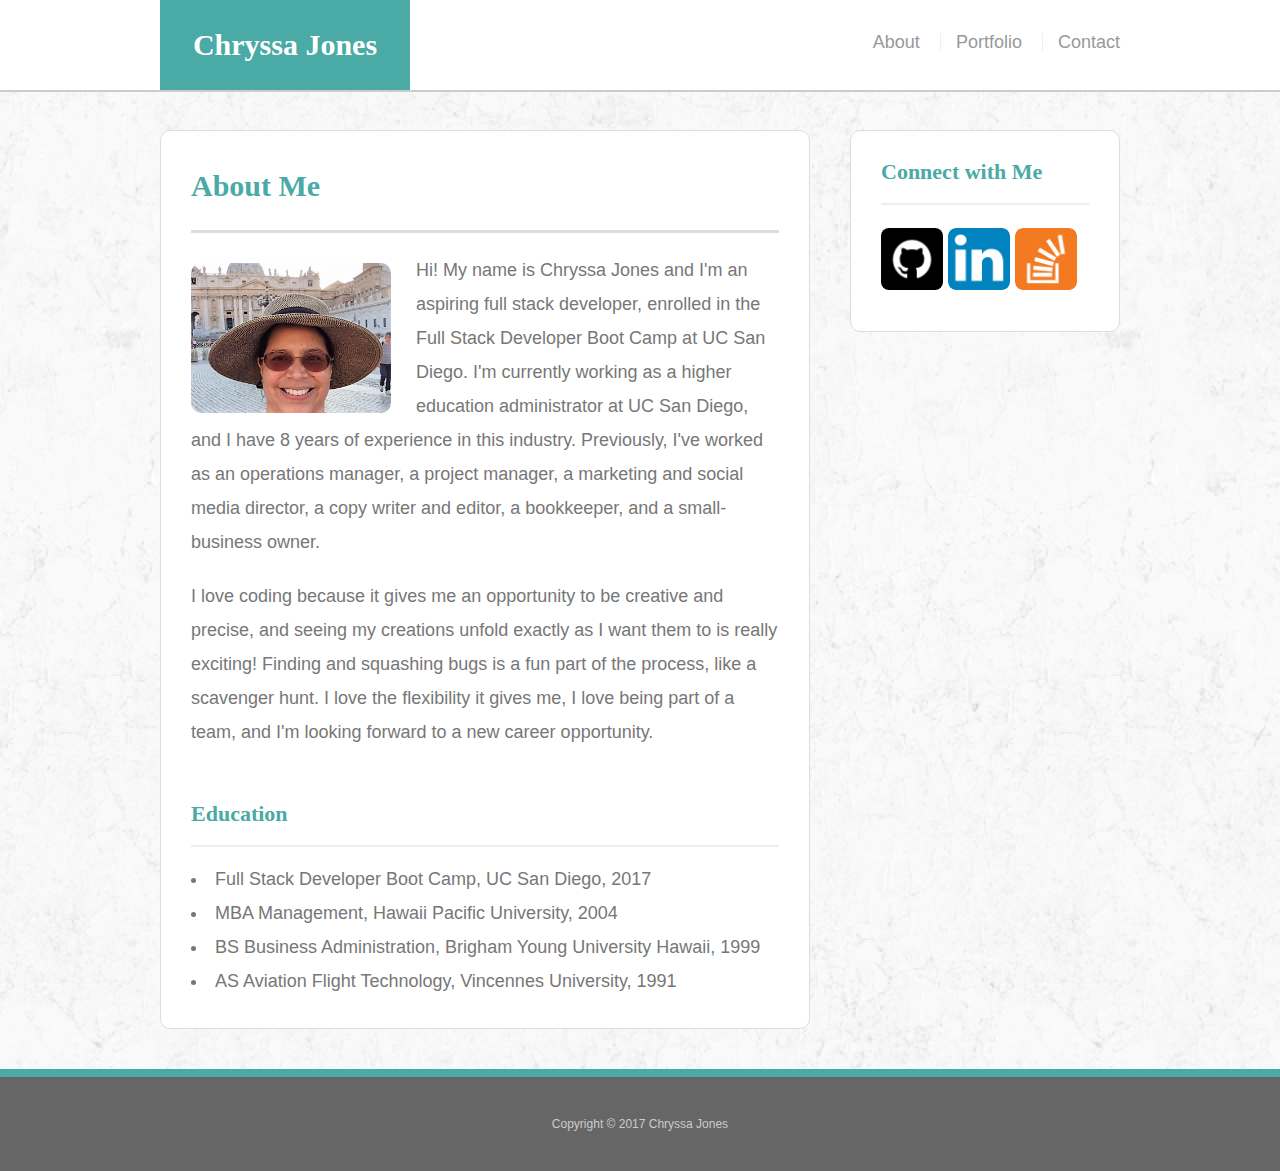
<file: index.html>
<html lang="en-us">
<head>
	<meta charset="UTF-8">
	<meta name="viewport" content="width=device-width, initial-scale=1">
	<link rel="stylesheet" type="text/css" href="assets/css/reset.css">
	<link rel="stylesheet" type="text/css" href="assets/css/style2.css">
	<title>About | Chryssa Jones</title>
</head>

<body>

	 <header id="masthead">
	    <div class="container">
	      <a href="index.html" id="logo">Chryssa Jones</a>
	      <nav>
	        <a href="index.html">About</a>
	        <a href="portfolio.html">Portfolio</a>
	        <a href="contact.html">Contact</a>
	      </nav>
	    </div>
	  </header>

  <div id="main-container" class="container">
    <section class="main-section">
      <h1>About Me</h1>

			<img src="assets/images/profile.png" class="auth-image" alt="My photo" title="Here's a picture of me in Paris!">
 
			<p>Hi! My name is Chryssa Jones and I'm an aspiring full stack developer, enrolled in the Full Stack Developer Boot Camp at UC San Diego.  I'm currently working as a higher education administrator at UC San Diego, and I have 8 years of experience in this industry. Previously, I've worked as an operations manager, a project manager, a marketing and social media director, a copy writer and editor, a bookkeeper, and a small-business owner.<p>
			
			<p>I love coding because it gives me an opportunity to be creative and precise, and seeing my creations unfold exactly as I want them to is really exciting! Finding and squashing bugs is a fun part of the process, like a scavenger hunt.  I love the flexibility it gives me, I love being part of a team, and I'm looking forward to a new career opportunity.</p>
			<br>
			
			<h3>Education</h3>
				<ul>
					<li>Full Stack Developer Boot Camp, UC San Diego, 2017</li>
					<li>MBA Management, Hawaii Pacific University, 2004</li>
					<li>BS Business Administration, Brigham Young University Hawaii, 1999</li>
					<li>AS Aviation Flight Technology, Vincennes University, 1991</li>
				</ul>	
	</section>

		<aside class="sidebar">
			<div id="connect">
	       		<h2>Connect with Me</h2>
			
				<a target="_blank" href="http://github.com/chryssajones"><img class="social" src="assets/images/git.png"></a>
				<a target="_blank" href="http://linkedin.com/in/chryssajones"><img class="social" src="assets/images/linkedin.png"></a>
				<a target="_blank" href="https://stackoverflow.com/users/8281269/chryssa-jones"><img class="social" src="assets/images/stack.png"></a>
			</div>
    </section>
 	</div>

		<footer>
			<h5>Copyright &copy; 2017 Chryssa Jones</h5>
		</footer>
	</div>

</body>
</html>
</file>
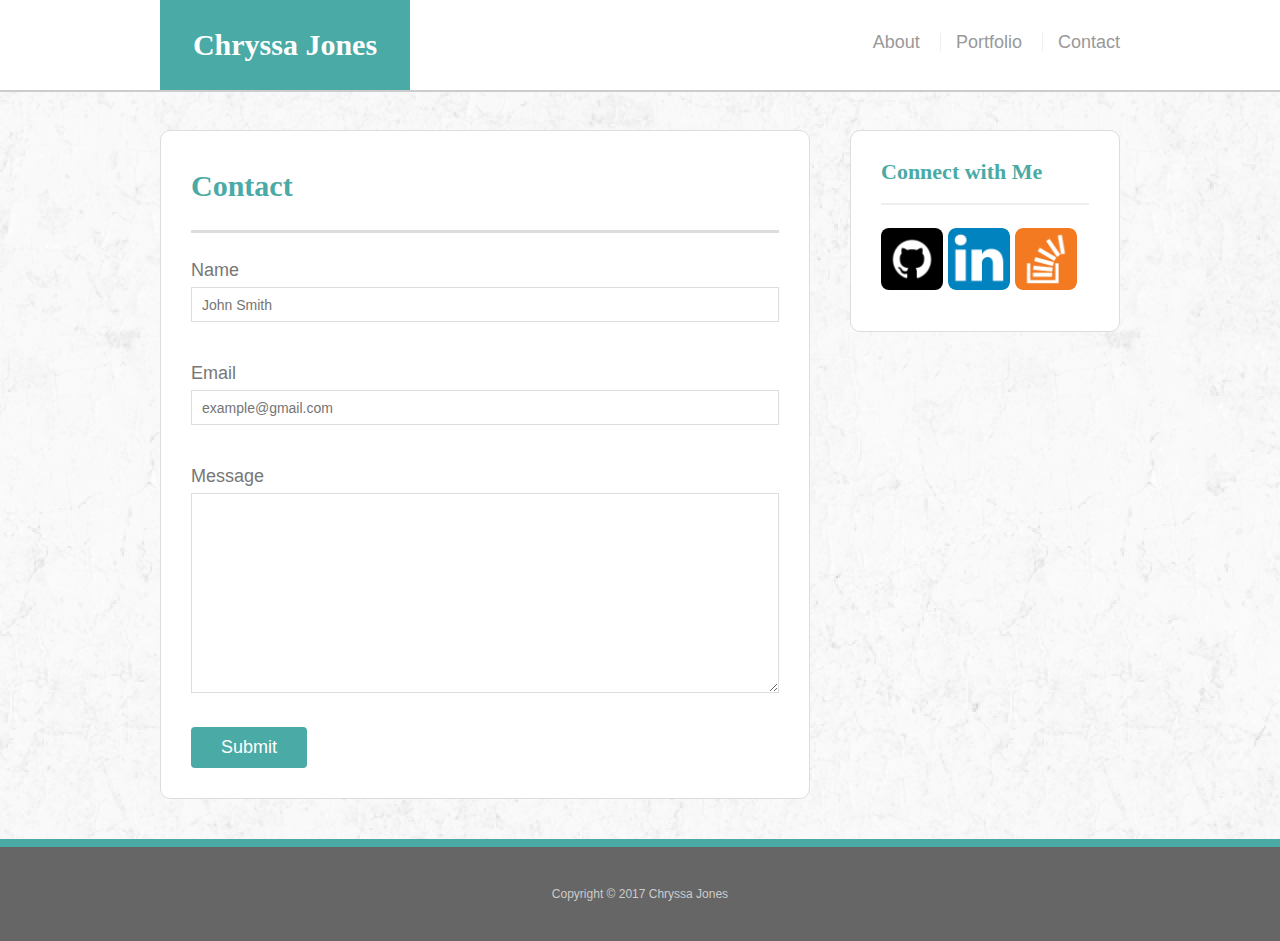
<file: contact.html>
<!doctype html>
<html lang="en-us">

<head>
	<meta charset="UTF-8">
	<meta name="viewport" content="width=device-width, initial-scale=1">
	<title>Contact | Chryssa Jones</title>
	<link rel="stylesheet" type="text/css" href="assets/css/reset.css">
	<link rel="stylesheet" type="text/css" href="assets/css/style2.css">
</head>


<body>
	<header id="masthead">
		<div class="container">
			<a href="index.html" id="logo">Chryssa Jones</a>
				<nav>
				<a href="index.html">About</a>
				<a href="portfolio.html">Portfolio</a>
				<a href="contact.html">Contact</a>
				</nav>
		</div>
	</header>

	<div id="main-container" class="container">
		<section class="main-section">
			<h1>Contact</h1>

			<form id="contact-form">
				<label for="name">Name</label>
				<input type="text" id="name" name="name" placeholder="John Smith" required="required">
				<br>
				<label for="email">Email</label>
				<input type="email" id="email" name="email" placeholder="example@gmail.com" required="required">
				<br>
				<label for="message">Message</label>
				<textarea id="message" name="message" required="required"></textarea>
				<br>
				<input type="submit">
			</form>
		</section>

		<section class="sidebar">
     		<div id="connect">
				<h2>Connect with Me</h2>
		
				<a target="_blank" href="http://github.com/chryssajones"><img class="social" src="assets/images/git.png"></a>
				<a target="_blank" href="http://linkedin.com/in/chryssajones"><img class="social" src="assets/images/linkedin.png"></a>
				<a target="_blank" href="https://stackoverflow.com/users/8281269/chryssa-jones"><img class="social" src="assets/images/stack.png"></a>
     		</div>
    	</section>
	</div>

	<footer>
		<div class="container">Copyright &copy; 2017 Chryssa Jones</div>
	</footer>
</body>

</html>
</file>
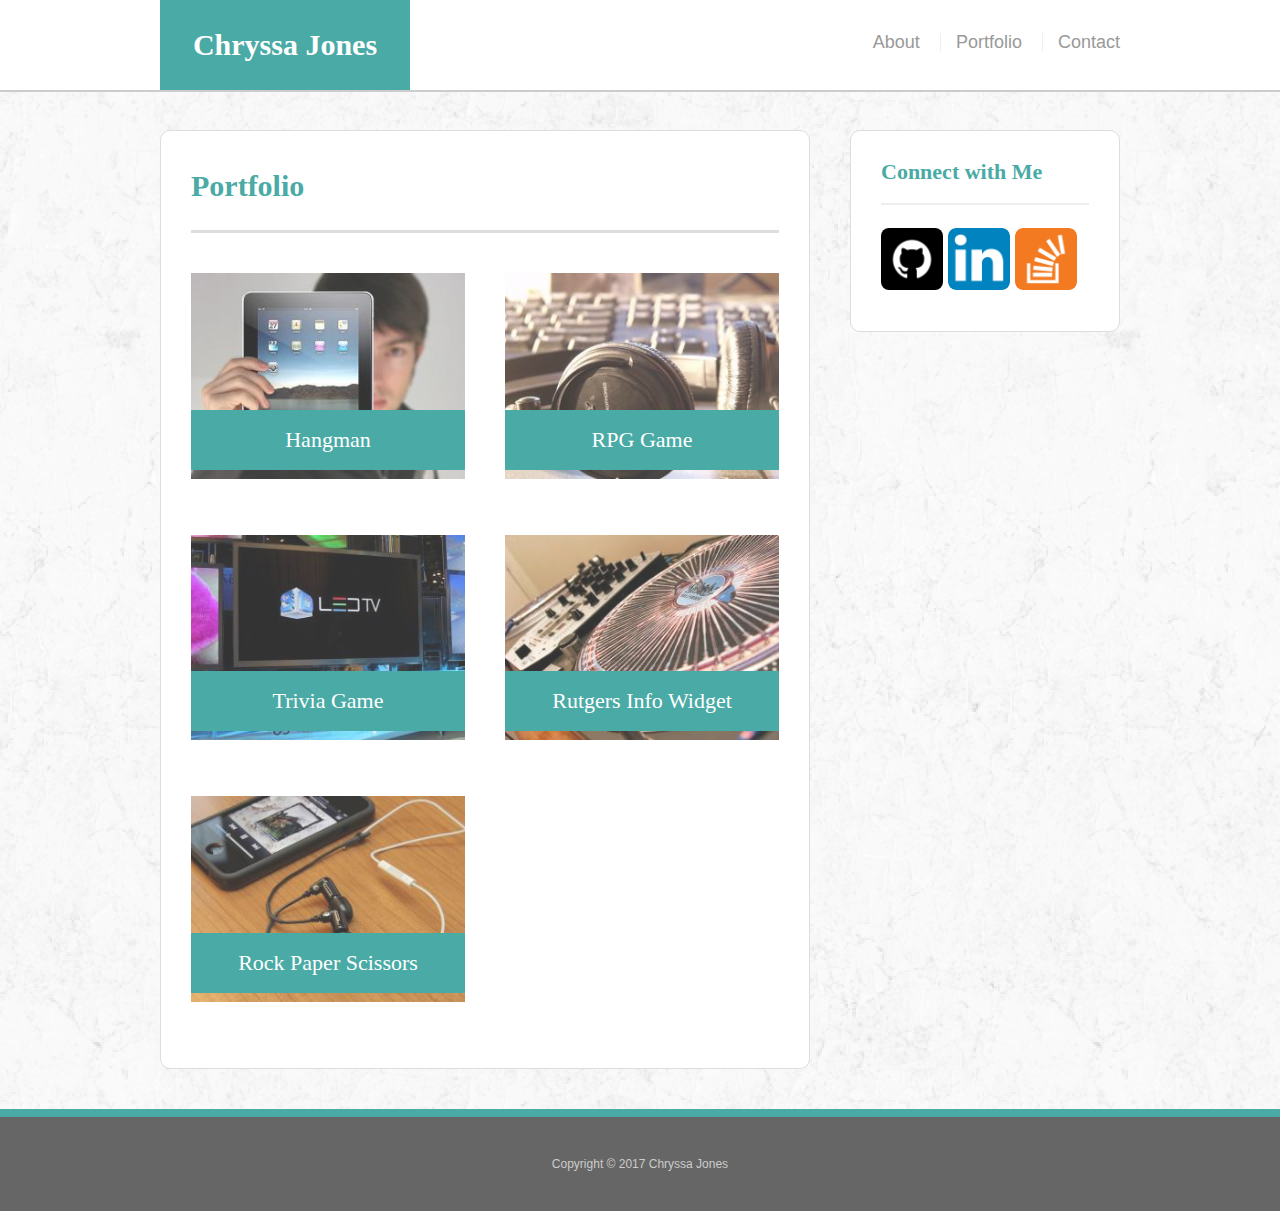
<file: portfolio.html>
<!doctype html>
<html lang="en-us">

<head>
  	<meta charset="UTF-8">
  	<meta name="viewport" content="width=device-width, initial-scale=1">
	<link rel="stylesheet" type="text/css" href="assets/css/reset.css">
	<link rel="stylesheet" type="text/css" href="assets/css/style2.css">
	<title>Portfolio | Chryssa Jones</title>
</head>

<body>

  <header id="masthead">
    <div class="container">
      <a href="index.html" id="logo">Chryssa Jones</a>
      <nav>
        <a href="index.html">About</a>
        <a href="portfolio.html">Portfolio</a>
        <a href="contact.html">Contact</a>
      </nav>
    </div>
  </header>

	<div id="main-container" class="container">
	    <section class="main-section">
			<h1>Portfolio</h1>

			<div class="work">
				<img src="assets/images/placeholder1.jpg" alt="Hangman">
				<h3>Hangman</h3>
			</div>

			<div class="work">
				<img src="assets/images/placeholder2.jpg" alt="RPG Game">
				<h3>RPG Game</h3>
			</div>

			<div class="work">
				<img src="assets/images/placeholder3.jpg" alt="portfolio image">
				<h3>Trivia Game</h3>
			</div>
		
			<div class="work">
			<img src="assets/images/placeholder4.jpg" alt="portfolio image">
				<h3>Rutgers Info Widget</h3>
				</div>

			<div class="work">	
				<img src="assets/images/placeholder5.jpg" alt="portfolio image">
				<h3>Rock Paper Scissors</h3>
			</div>
		</section>


		<section class="sidebar">
	    	<div id="connect">
	        <h2>Connect with Me</h2>
			
				<a target="_blank" href="http://github.com/chryssajones"><img class="social" src="assets/images/git.png"></a>
				<a target="_blank" href="http://linkedin.com/in/chryssajones"><img class="social" src="assets/images/linkedin.png"></a>
				<a target="_blank" href="https://stackoverflow.com/users/8281269/chryssa-jones"><img class="social" src="assets/images/stack.png"></a>
			</div>
	    </section>

	</div>

<footer>
	<div class="container">Copyright &copy; 2017 Chryssa Jones</div>
</footer>

</body>
</html>
</file>
<file: assets/css/style2.css>
body {
  font-family: Arial, "Helvetica Neue", Helvetica, sans-serif;
  font-size: 18px;
  line-height: 34px;
  color: #777;
  background: url("../images/rockywall_@2X.png");
}

* {
  box-sizing: border-box;
}

/* general */

.container {
  width: 100%;
  max-width: 960px;
  margin: 0 auto;
  clear: both;
}

h1,
h2,
h3,
p {
  margin-bottom: 20px;
}

p:last-child {
  margin-bottom: 0;
}

h1,
h2,
h3 {
  font-family: Georgia, Times, "Times New Roman", serif;
  font-weight: 700;
  color: #4aaaa5;
}

h1 {
  padding-bottom: 20px;
  font-size: 30px;
  line-height: 49px;
  border-bottom: 3px solid #ddd;
}

h2,
h3 {
  font-size: 22px;
}

/* header */

#masthead {
  position: fixed;
  z-index: 99;
  width: 100%;
  margin: 0 0 30px;
  overflow: auto;
  color: #fff;
  background: #fff;
  border-bottom: 2px solid #ccc;
}

#logo {
  float: left;
  width: 250px;
  height: 90px;
  font-family: Georgia, Times, "Times New Roman", serif;
  font-size: 30px;
  font-weight: 700;
  line-height: 90px;
  color: #fff;
  text-align: center;
  text-decoration: none;
  background: #4aaaa5;
}

nav {
  float: right;
  margin-top: 25px;
}


a:link {
    text-decoration: none;
}

a:visited {
    text-decoration: none;
}

a:hover {
  color: #4aaaa5;
}

nav a {
  display: inline-block;
  padding-left: 15px;
  margin-left: 15px;
  line-height: 18px;
  color: #999;
  border-left: 1px solid #efefef;
}

nav a:first-child {
  border-left: 0 none;
}

ul {
 
  list-style-type: disc;
  list-style-position: inside;
}

/* footer */

footer {
  padding: 30px 0;
  clear: both;
  font-size: 12px;
  color: #fff;
  color: #ccc;
  text-align: center;
  background: #666;
  border-top: 8px solid #4aaaa5;
}

/* sidebar */

.sidebar {
  float: right;
  width: 100%;
  max-width: 270px;
  padding: 30px;
  margin-bottom: 20px;
  background: #fff;
  border: 1px solid #ddd;
  border-radius: 10px;
}

h3,
.sidebar h2 {
  padding-bottom: 20px;
  margin-bottom: 15px;
  line-height: 22px;
  border-bottom: 2px solid #eee;
}

.social {
  width: 62px;
  height: 62px;
  margin-top: 8px;
  margin-right: 5px;
  border-radius: 8px;
}

.social:last-child {
  margin-right: 0;
}

/* main */

#main-container {
  padding-top: 130px;
}

.main-section {
  float: left;
  width: 100%;
  max-width: 650px;
  padding: 30px;
  margin: 0 0 40px;
  background: #fff;
  border: 1px solid #ddd;
  border-radius: 10px;
}

.auth-image {
  float: left;
  width: 200px;
  height: auto;
  margin-top: 10px;
  margin-right: 25px;
  border-radius: 10px;
}

/* portfolio page */

.work {
  position: relative;
  float: left;
  width: 274px;
  margin: 20px 0 25px;
  overflow: auto;
}

.work:nth-child(even) {
  margin-right: 40px;
}

.work img {
  width: 100%;
  border: 0 none;
  opacity: 0.8;
}

.work h3 {
  position: absolute;
  bottom: 20px;
  width: 100%;
  padding: 15px;
  margin-bottom: 0;
  font-weight: 300;
  line-height: 30px;
  color: #fff;
  text-align: center;
  background: #4aaaa5;
  border-bottom: 0;
}

/* contact page */

#contact-form ul {
  margin-bottom: 20px;
}

#contact-form li {
  margin-bottom: 10px;
}

label,
input[type=text],
input[type=email],
textarea {
  display: block;
  width: 100%;
}

input[type=text],
input[type=email],
textarea {
  height: 35px;
  padding: 0 10px;
  font-size: 14px;
  border: 1px solid #ddd;
}

textarea {
  height: 200px;
}

input[type=submit] {
  padding: 10px 30px;
  font-size: 18px;
  color: #fff;
  cursor: pointer;
  background: #4aaaa5;
  border: 0 none;
  border-radius: 4px;
}

input[type="submit"]:hover {
    background-color: #999;
}

/* Media Response */

@media (max-width: 980px) {
  
  body {
    font-size: 16px;
    line-height: 30px;
  }

  #masthead {
  padding: 0 35px 0 35px;
  }

  .auth-image {
    width: 180px;
  }

  .main-section {
    max-width: 58%;
    margin-left: 35px;
  }

  .container {
    max-width: 980px;
    margin: 0 auto;
  }

  .work {
    width: 100%;
  }

  .sidebar {
    max-width: 240px;
    padding: 20px;
    margin-right: 35px;
  }

}

@media (max-width: 768px) {

  #masthead {
  padding: 0 30px 0 30px;
  }

   .main-section {
    max-width: 628px;
    margin: 0 auto;
    padding: 20px;
    margin-bottom: 40px;
  }

  .container {
    max-width: 628px;
    margin: 0 auto;
  }

  .sidebar {
    max-width: 628px;
    padding: 20px;
    margin: 0 auto;
    margin-bottom: 40px;
  }


  .work {
    position: relative;
    float: left;
    width: 245px;
    margin: 20px 10px 20px 10px;
    overflow: auto;
  }

  .work:nth-child(even) {
    margin-right: 40px;
  }

  .work img {
    width: 100%;
    border: 0 none;
    opacity: 0.8;
  }

  .work h3 {
    position: absolute;
    bottom: 20px;
    width: 100%;
    padding: 15px;
    margin-bottom: 0;
    font-weight: 300;
    line-height: 30px;
    color: #fff;
    text-align: center;
    background: #4aaaa5;
    border-bottom: 0;
  }


}

@media (max-width: 640px) {


  body {
    font-size: 16px;
    line-height: 24px;
  }

  h1 {
    font-size: 24px;
    padding-bottom: 10px;
  }


  h2,
  h3 {
    font-size: 18px;
  }

  .auth-image {
    width: 80%;
    margin: 15px 10%;
    float: none;
}

  #masthead {
    position: static;
    margin: 0 auto;
  }

  #logo {
    display: none;
  }

  nav {
  float:left;
  margin: 10px;
  max-width: 525px;
}

  nav a {
    padding: 0 45px;
  }

   .main-section {
    max-width: 100%;
    margin: 0 auto;
    padding: 20px;
    margin-bottom: 20px;
  }

  #main-container {
    padding: 20px;
  }

  .container {
    max-width: 525px;
    margin: 0 auto;
  }

  .sidebar {
    max-width: 525px;
    padding: 20px;
    margin: 0 auto;
    margin-bottom: 20px;
  }

.social {
  width: 50px;
  height: 50px;
  margin-top: 0px;
}

.work {
    position: relative;
    float: left;
    width: 80%;
    margin: 15px 10%;
    overflow: auto;
}
  
footer {
  padding: 15px 0;
}


}
</file>
